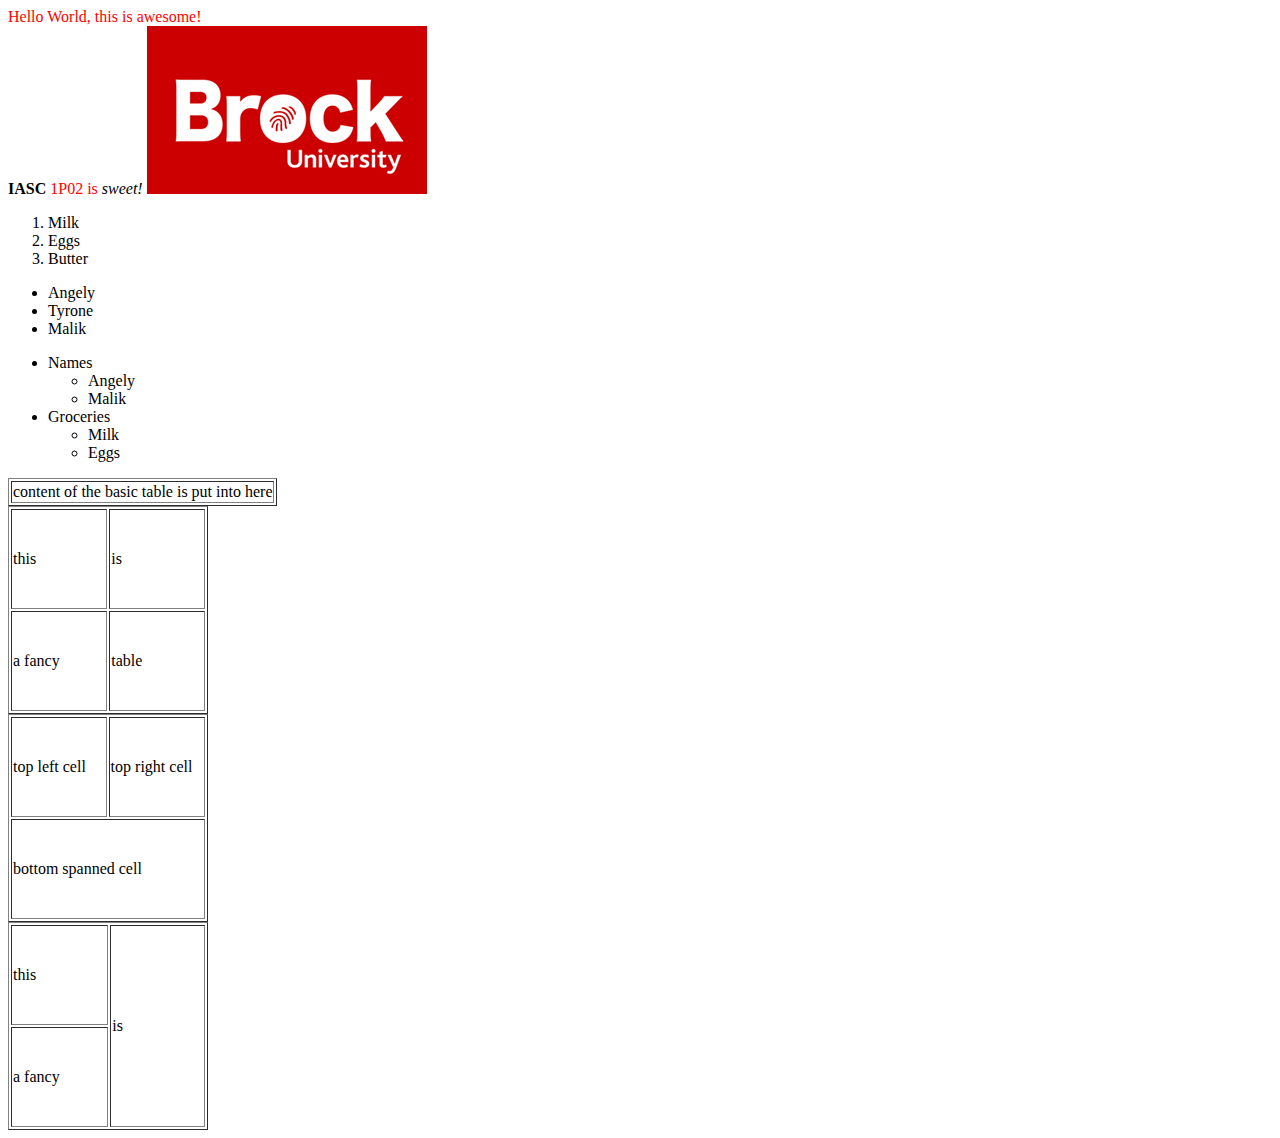
<file: index.html>
<html>
<head>
<title>Awesome Page</title>
</head>
<body>
<font color="red">Hello World, this is awesome! </font>
<br />
<strong>IASC</strong>
<font color="red"> 1P02 is </font>
<em>sweet!</em>
<img Src="brocklogo.png" alt="Brock Logo" />
<ol>
<li>Milk</li>
<li>Eggs</li>
<li>Butter</li>
</ol>
<ul>
<li>Angely</li>
<li>Tyrone</li>
<li>Malik</li>
</ul>
<ul>
<li>Names
<ul>
<li>Angely</li>
<li>Malik</li>
</ul>
</li>
<li>Groceries
<ul>
<li>Milk</li>
<li>Eggs</li>
</ul>
</li>
</ul>

<table border="1">
<tr>
<td>content of the basic table is put into here</td>
     </tr>
</table>
<table width="200" height="200" border="1">
<tr>
<td width="100" height="100">this</td>
<td width="100" height="100">is</td>
</tr>
<tr>
<td width="100" height="100">a fancy</td>
<td width="100" height="100">table</td>
</tr>
<table width="200" height="200" border="1">
<tr>
<td width="100" height="100">top left cell</td>
<td width="100" height="100">top right cell</td>
</tr>
<tr>
<td colspan="2" width="200" height="100">bottom spanned cell</td>
</tr>
<table width="200" height="200" border="1">
<tr>
<td width="100" height="100">this</td>
<td rowspan="2" width="100" height="100">is</td> 
</tr>
<tr>
<td width="100" height="100">a fancy</td>

</tr>


</body>
</html>
</file>
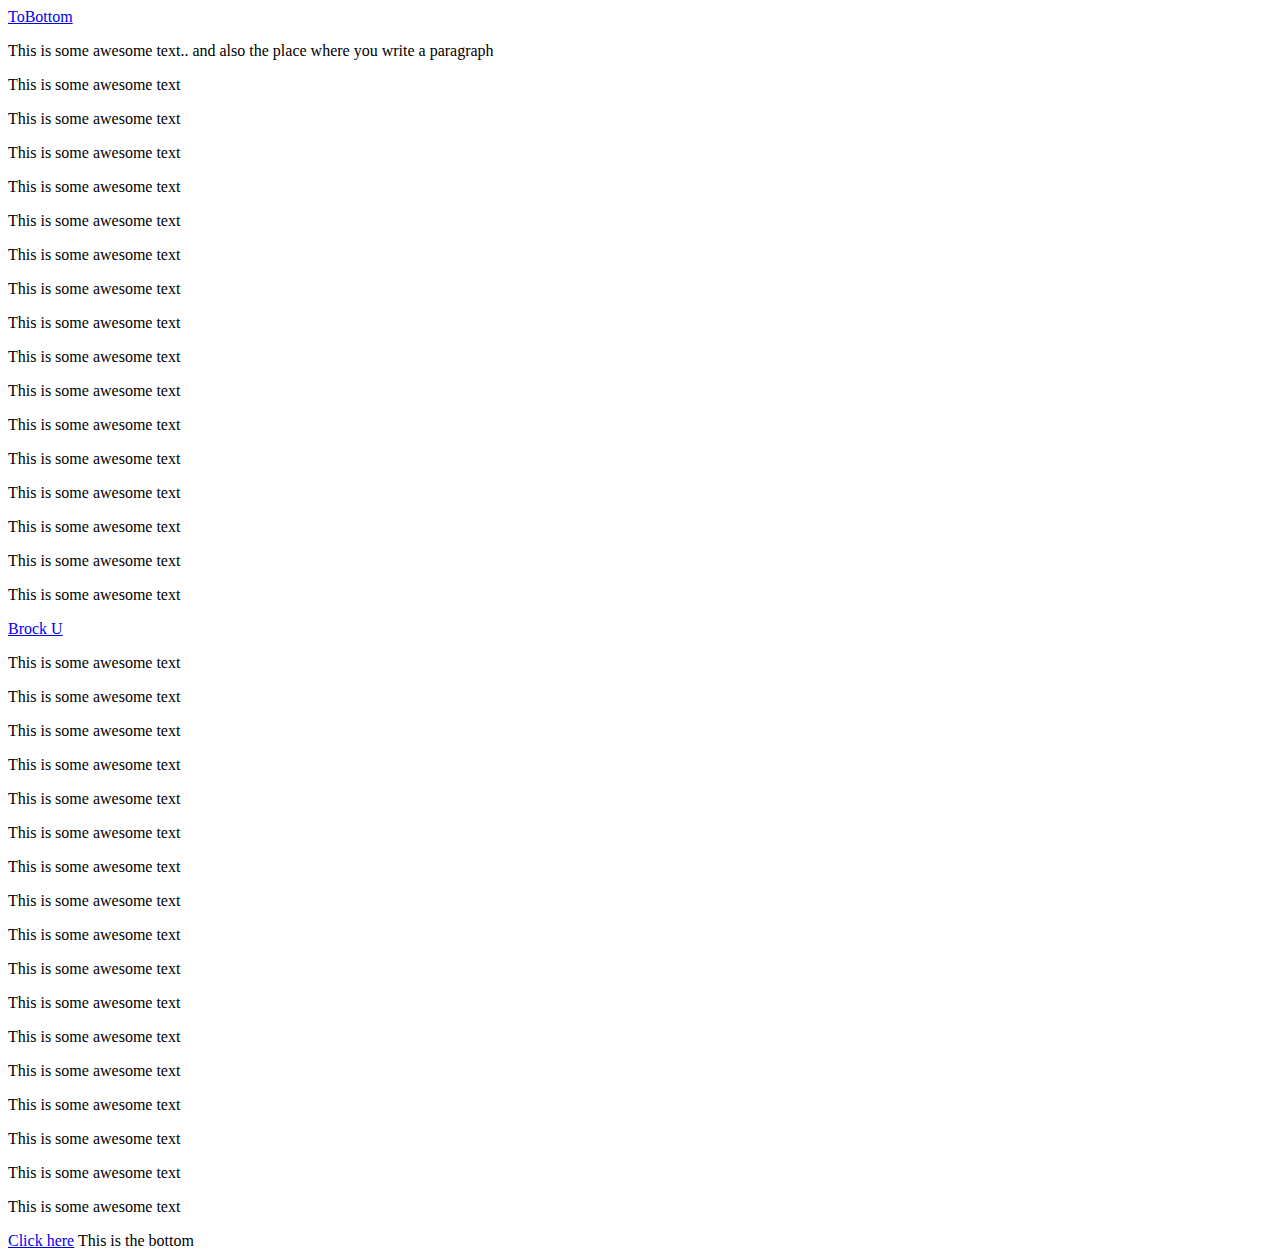
<file: index2a.html>
<!DOCTYPE html PUBLIC "-//W3C//DTD XHTML 1.0 Transitional//EN" "http://www.w3.org/TR/xhtml1/DTD/xhtml1-transitional.dtd">

<html xmlns="http://www.w3.org/1999/xhtml">

	<head>
		<meta http-equiv="Content-Type" content="text/html; charset=UTF-8" />
		<meta content="en-us" http-equiv="Content-Language" />

		<title>Angely's STAC1P02 Webpage</title>


	</head>

	<body>
		<a href="#To Bottom"> ToBottom </a>

	<div>
			<p>This is some awesome text.. and also the place where you write a paragraph</p>
			<p>This is some awesome text</p>
			<p>This is some awesome text</p>
			<p>This is some awesome text</p>
			<p>This is some awesome text</p>
			<p>This is some awesome text</p>
			<p>This is some awesome text</p>
			<p>This is some awesome text</p>
			<p>This is some awesome text</p>
			<p>This is some awesome text</p>
			<p>This is some awesome text</p>
			<p>This is some awesome text</p>
			<p>This is some awesome text</p>
			<p>This is some awesome text</p>
			<p>This is some awesome text</p>
			<p>This is some awesome text</p>
			<p>This is some awesome text</p>
					<a href="http://www.brocku.ca">Brock U </a>
			<p>This is some awesome text</p>
			<p>This is some awesome text</p>
			<p>This is some awesome text</p>
			<p>This is some awesome text</p>
			<p>This is some awesome text</p>
			<p>This is some awesome text</p>
			<p>This is some awesome text</p>
			<p>This is some awesome text</p>
			<p>This is some awesome text</p>
			<p>This is some awesome text</p>
			<p>This is some awesome text</p>
			<p>This is some awesome text</p>
			<p>This is some awesome text</p>
			<p>This is some awesome text</p>
			<p>This is some awesome text</p>
			<p>This is some awesome text</p>
			<p>This is some awesome text</p>
		</div>
		<a href="index2b.html">Click here</a>


	<a name="ToBottom">This is the bottom </a>

	</body>





</html>
</file>
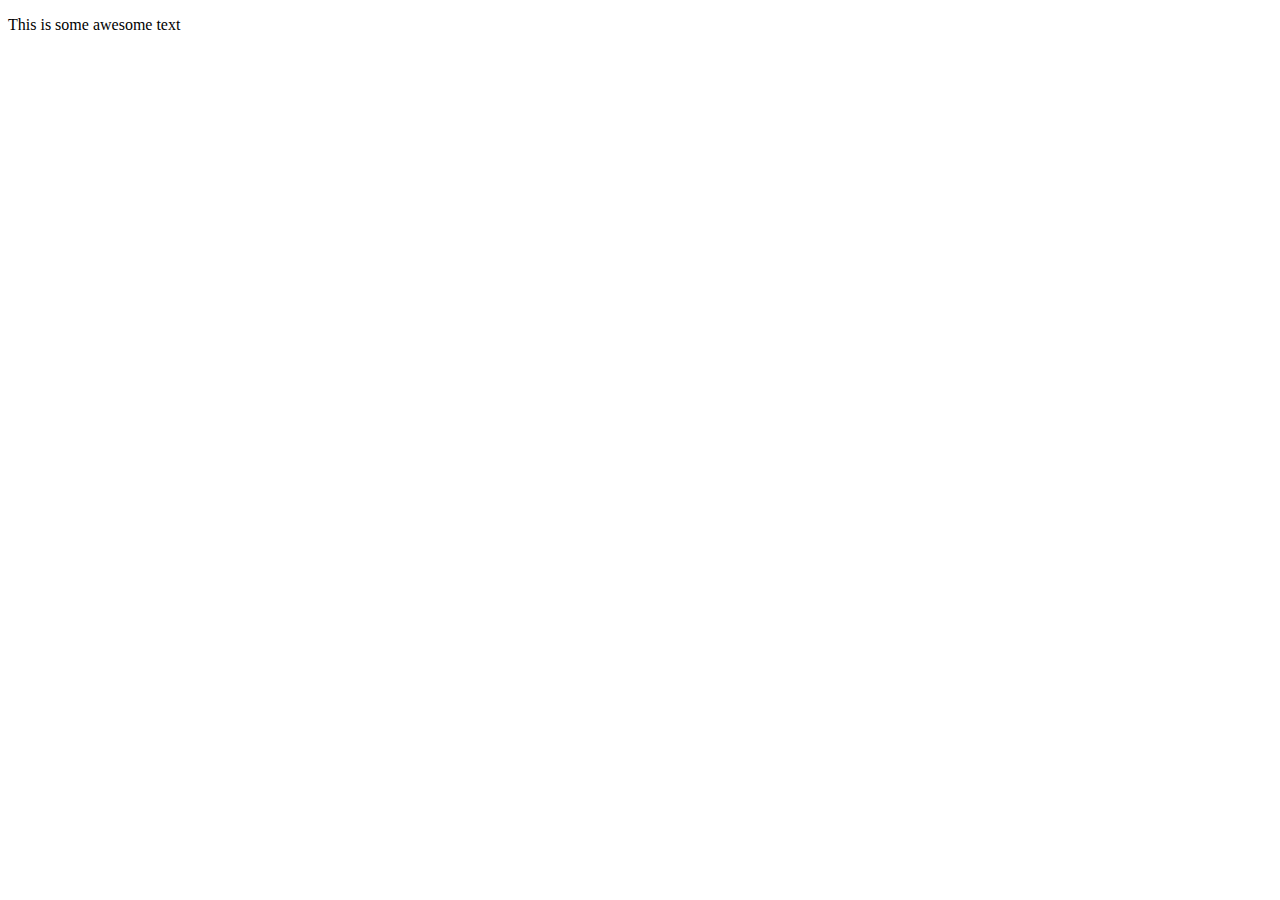
<file: index2b.html>
<!DOCTYPE html PUBLIC "-//W3C//DTD XHTML 1.0 Transitional//EN" "http://www.w3.org/TR/xhtml1/DTD/xhtml1-transitional.dtd">

<html xmlns="http://www.w3.org/1999/xhtml">

	<head>
		<meta http-equiv="Content-Type" content="text/html; charset=UTF-8" />
		<meta content="en-us" http-equiv="Content-Language" />
		<title>This is some awesome text</title>
	</head>

	<body>

		<div>
			<p>This is some awesome text</p>
		</div>

	</body>

</html>
</file>
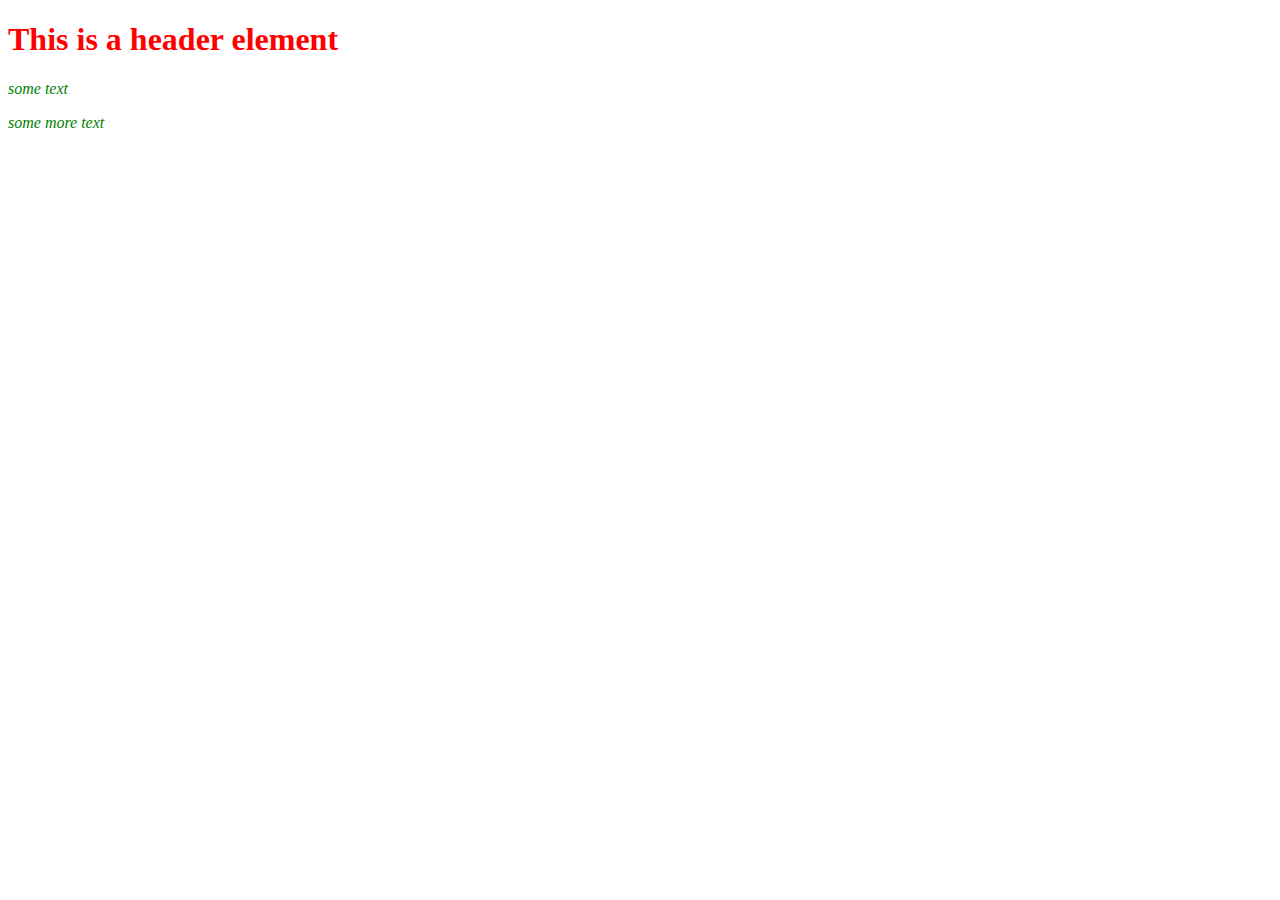
<file: indexL3.html>
<!DOCTYPE html PUBLIC "-//W3C//DTD XHTML 1.0 Transitional//EN" "http://www.w3.org/TR/xhtml1/DTD/xhtml1-transitional.dtd">

<html xmlns="http://www.w3.org/1999/xhtml">

	<head>
		<!--The head contains all of the confirguration items for our page-->
		<meta http-equiv="Content-Type" content="text/html; charset=UTF-8" />
		<meta content="en-us" http-equiv="Content-Language" />
		<title>This is some awesome text</title>
		<link href="styleL3.css" type="text/css" rel="stylesheet" />
	</head>

	<body>
		<!--The body contains all of the content for our page-->

		<div>
			<h1 id="FirstHeader"> This is a header element </h1>
			<p class="GreenText"> some text </p>
			<p class="GreenText"> some  more text </p>
		</div>

	</body>

</html>
</file>
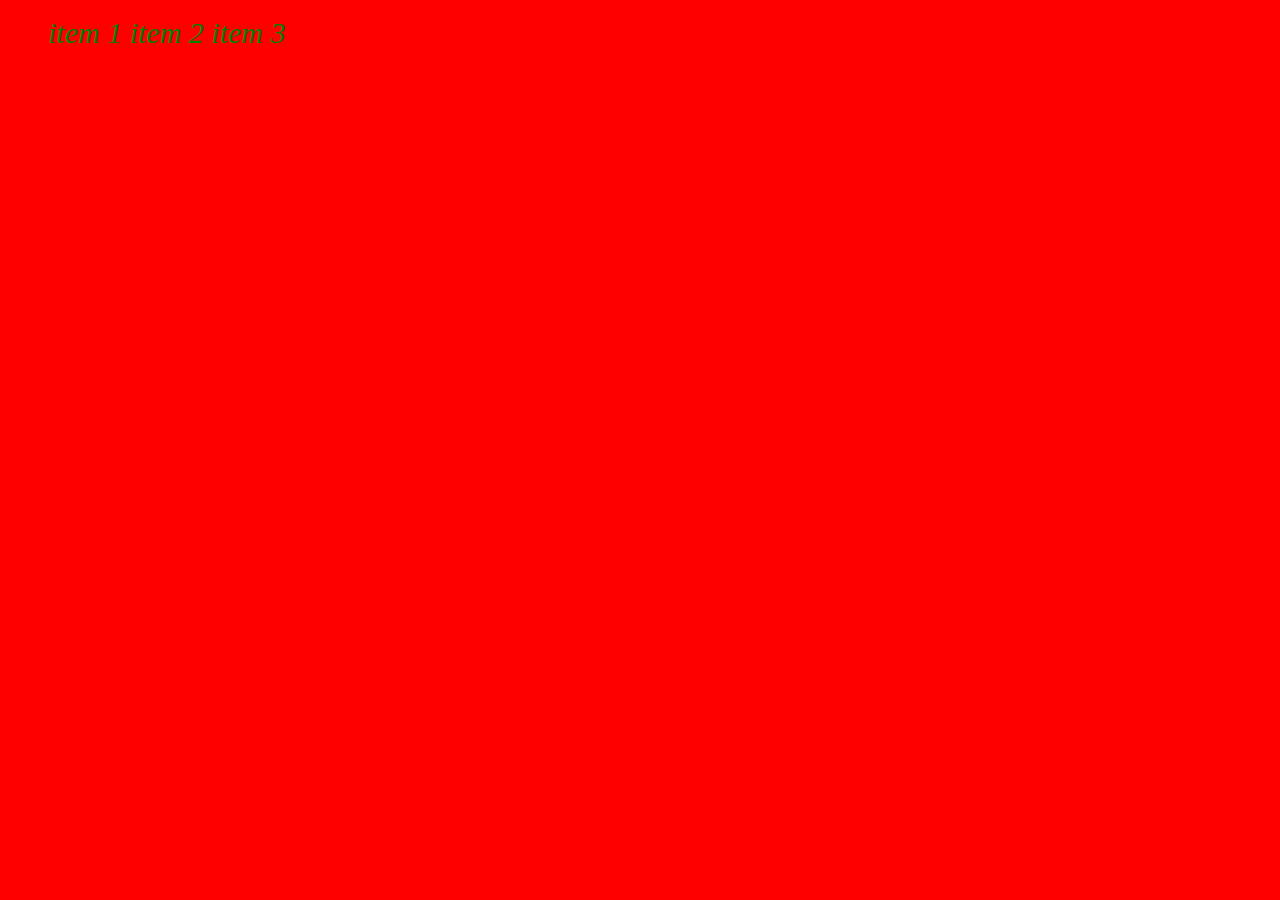
<file: indexL3b.html>
<!DOCTYPE html PUBLIC "-//W3C//DTD XHTML 1.0 Transitional//EN" "http://www.w3.org/TR/xhtml1/DTD/xhtml1-transitional.dtd">

<html xmlns="http://www.w3.org/1999/xhtml">

	<head>
		<!--The head contains all of the confirguration items for our page-->
		<meta http-equiv="Content-Type" content="text/html; charset=UTF-8" />
		<meta content="en-us" http-equiv="Content-Language" />
		<title>This is some awesome text</title>
		<link href="styleL3b.css" type="text/css" rel="stylesheet" />
	</head>

	<body>
		<!--The body contains all of the content for our page-->

		<div>
			<ul>
				<li> item 1 </li>
				<li> item 2 </li>
				<li> item 3 </li>

		</div>

	</body>

</html>
</file>
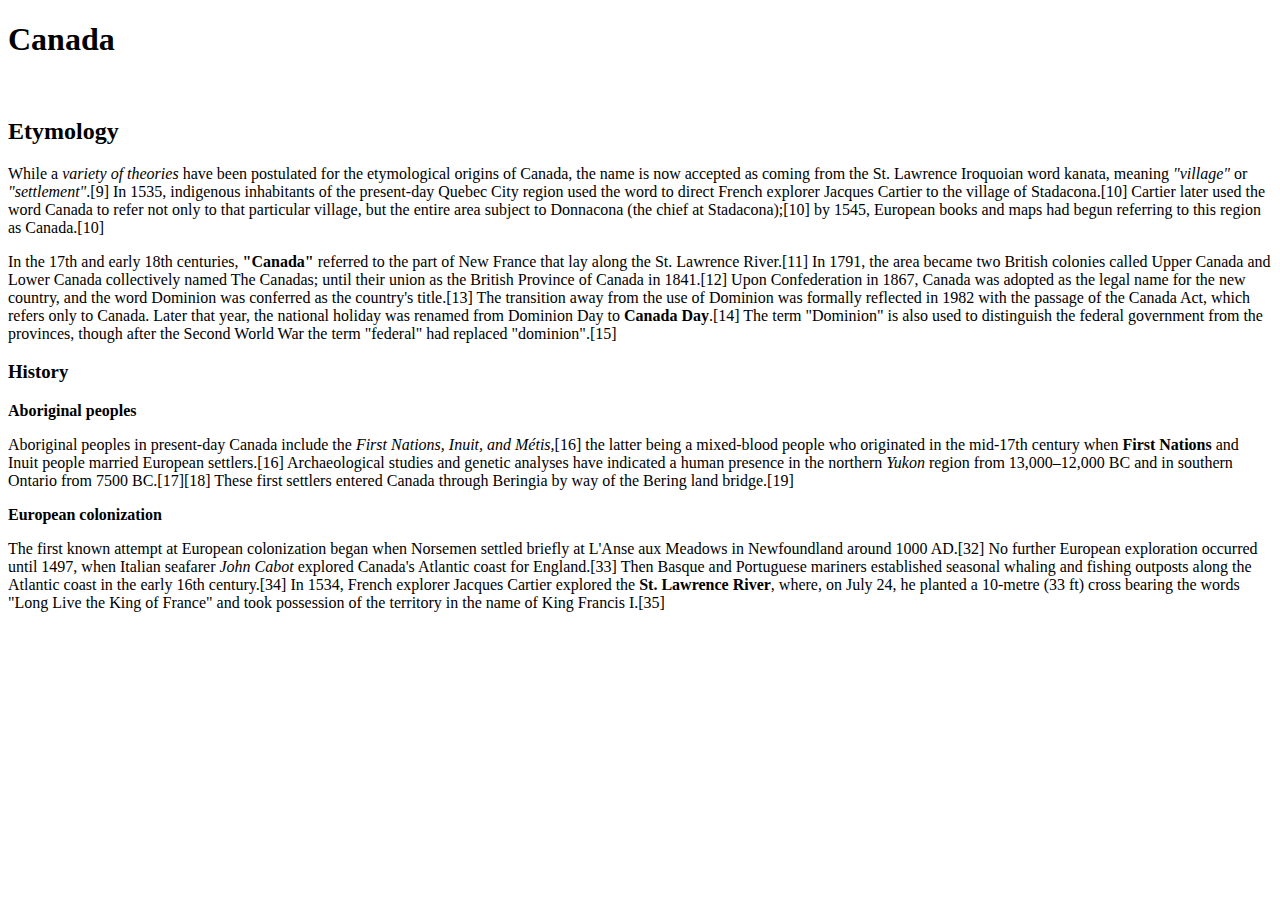
<file: lab2a.html>
<!DOCTYPE html PUBLIC "-//W3C//DTD XHTML 1.0 Transitional//EN" "http://www.w3.org/TR/xhtml1/DTD/xhtml1-transitional.dtd">

<html xmlns="http://www.w3.org/1999/xhtml">

	<head>
		<meta http-equiv="Content-Type" content="text/html; charset=UTF-8" />
		<meta content="en-us" http-equiv="Content-Language" />
		<title>Challenge One</title>
	</head>

	<body>
		<h1> <strong> Canada </strong> </h1>
	<br />
	<h2> Etymology </h2>
	<div>
<p>While a <em>variety of theories</em> have been postulated for the etymological origins of Canada, the name is now accepted as coming from the St. Lawrence Iroquoian word kanata, meaning <em>"village"</em> or <em> "settlement"</em>.[9] In 1535, indigenous inhabitants of the present-day Quebec City region used the word to direct French explorer Jacques Cartier to the village of Stadacona.[10] Cartier later used the word Canada to refer not only to that particular village, but the entire area subject to Donnacona (the chief at Stadacona);[10] by 1545, European books and maps had begun referring to this region as Canada.[10]</p>
<p>In the 17th and early 18th centuries, <strong>"Canada"</strong> referred to the part of New France that lay along the St. Lawrence River.[11] In 1791, the area became two British colonies called Upper Canada and Lower Canada collectively named The Canadas; until their union as the British Province of Canada in 1841.[12] Upon Confederation in 1867, Canada was adopted as the legal name for the new country, and the word Dominion was conferred as the country's title.[13] The transition away from the use of Dominion was formally reflected in 1982 with the passage of the Canada Act, which refers only to Canada. Later that year, the national holiday was renamed from Dominion Day to <strong>Canada Day</strong>.[14] The term "Dominion" is also used to distinguish the federal government from the provinces, though after the Second World War the term "federal" had replaced "dominion".[15]</p>
<h3>History</h3>
<p><strong>Aboriginal peoples</strong></p>
<p>Aboriginal peoples in present-day Canada include the <em>First Nations, Inuit, and Métis,</em>[16] the latter being a mixed-blood people who originated in the mid-17th century when <strong>First Nations</strong> and Inuit people married European settlers.[16] Archaeological studies and genetic analyses have indicated a human presence in the northern <em>Yukon</em> region from 13,000–12,000 BC and in southern Ontario from 7500 BC.[17][18] These first settlers entered Canada through Beringia by way of the Bering land bridge.[19]</p>
<p><strong>European colonization</strong></p>
<p>The first known attempt at European colonization began when Norsemen settled briefly at L'Anse aux Meadows in Newfoundland around 1000 AD.[32] No further European exploration occurred until 1497, when Italian seafarer <em>John Cabot</em> explored Canada's Atlantic coast for England.[33] Then Basque and Portuguese mariners established seasonal whaling and fishing outposts along the Atlantic coast in the early 16th century.[34] In 1534, French explorer Jacques Cartier explored the <strong>St. Lawrence River</strong>, where, on July 24, he planted a 10-metre (33 ft) cross bearing the words "Long Live the King of France" and took possession of the territory in the name of King Francis I.[35]</p>

	</div>

	</body>

</html>
</file>
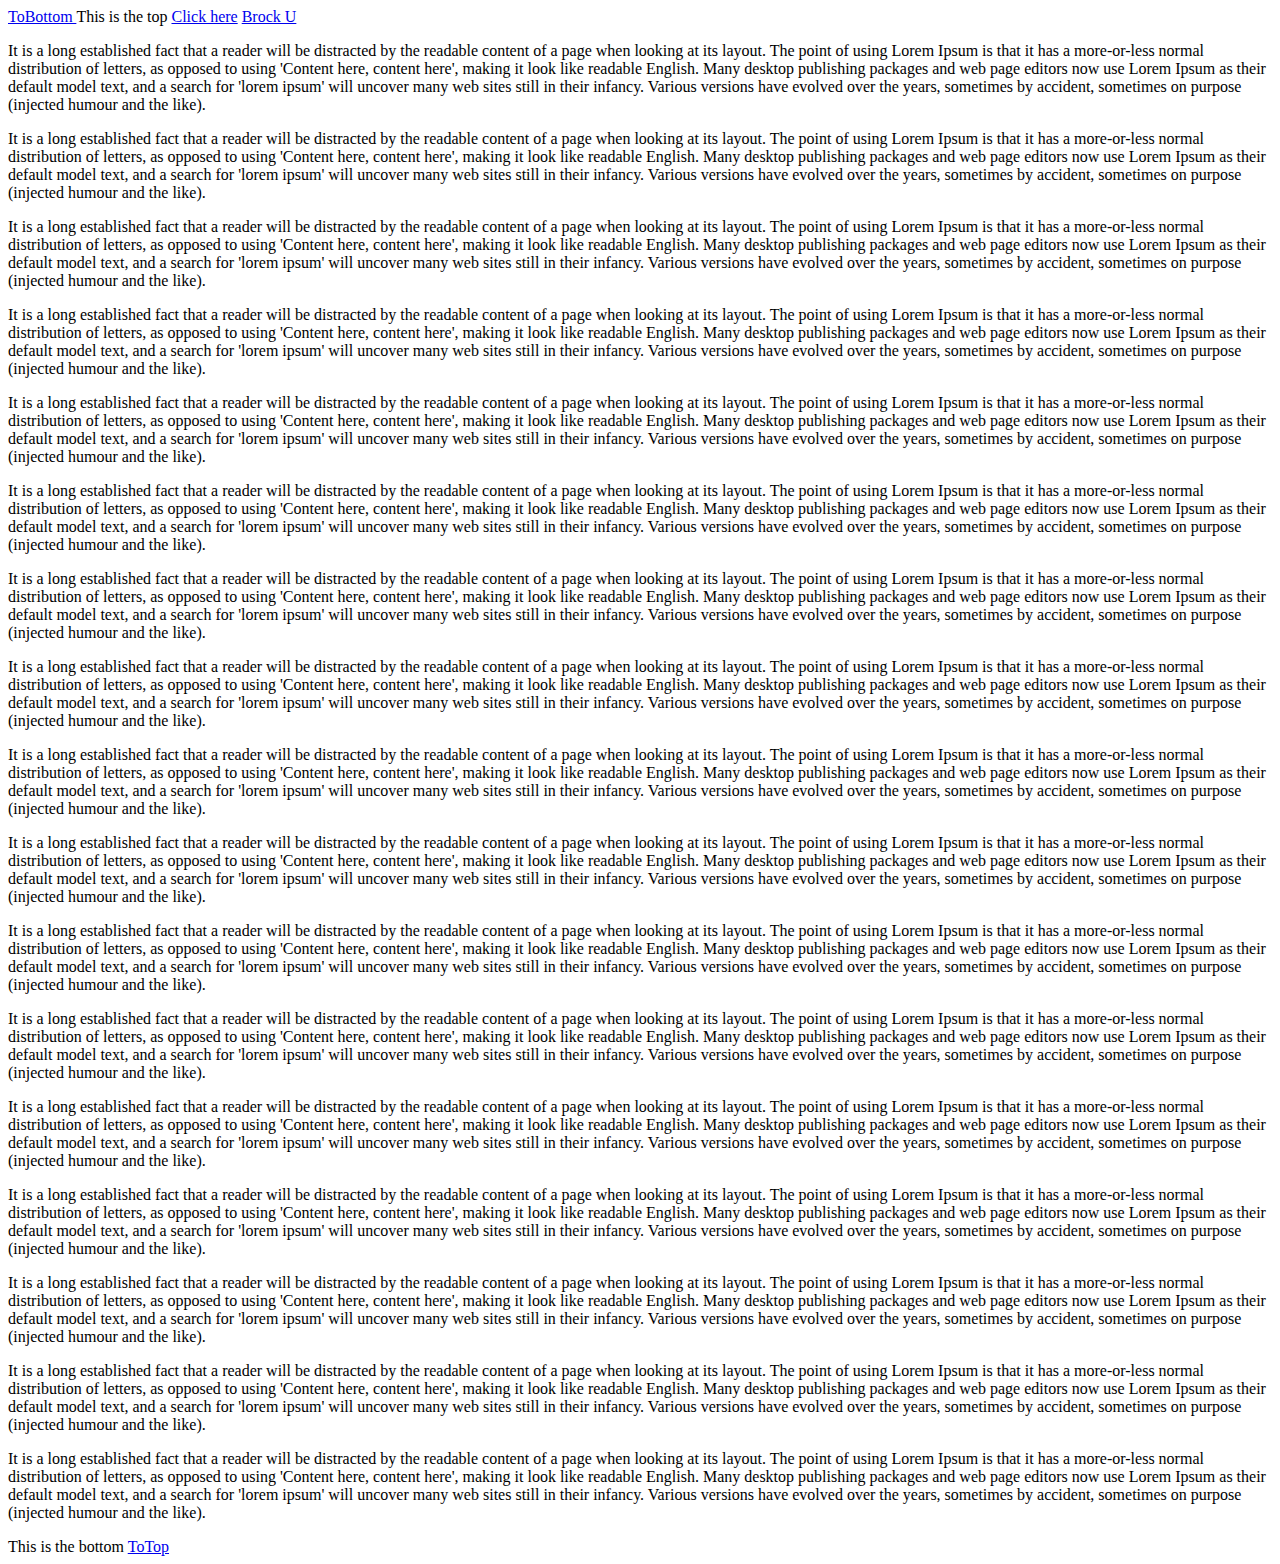
<file: lab2b1.html>
<!DOCTYPE html PUBLIC "-//W3C//DTD XHTML 1.0 Transitional//EN" "http://www.w3.org/TR/xhtml1/DTD/xhtml1-transitional.dtd">

<html xmlns="http://www.w3.org/1999/xhtml">

	<head>
		<meta http-equiv="Content-Type" content="text/html; charset=UTF-8" />
		<meta content="en-us" http-equiv="Content-Language" />
		<title>Challenge 2 page 1</title>
	</head>

	<body>
		<a href="#To Bottom"> ToBottom </a>
		<a name="ToTop">This is the top</a>

		<a href="lab2b2.html">Click here</a>

		<a href="http://www.brocku.ca">Brock U </a>
		<div>
			<p>It is a long established fact that a reader will be distracted by the readable content of a page when looking at its layout. The point of using Lorem Ipsum is that it has a more-or-less normal distribution of letters, as opposed to using 'Content here, content here', making it look like readable English. Many desktop publishing packages and web page editors now use Lorem Ipsum as their default model text, and a search for 'lorem ipsum' will uncover many web sites still in their infancy. Various versions have evolved over the years, sometimes by accident, sometimes on purpose (injected humour and the like).</p>
						<p>It is a long established fact that a reader will be distracted by the readable content of a page when looking at its layout. The point of using Lorem Ipsum is that it has a more-or-less normal distribution of letters, as opposed to using 'Content here, content here', making it look like readable English. Many desktop publishing packages and web page editors now use Lorem Ipsum as their default model text, and a search for 'lorem ipsum' will uncover many web sites still in their infancy. Various versions have evolved over the years, sometimes by accident, sometimes on purpose (injected humour and the like).</p>
									<p>It is a long established fact that a reader will be distracted by the readable content of a page when looking at its layout. The point of using Lorem Ipsum is that it has a more-or-less normal distribution of letters, as opposed to using 'Content here, content here', making it look like readable English. Many desktop publishing packages and web page editors now use Lorem Ipsum as their default model text, and a search for 'lorem ipsum' will uncover many web sites still in their infancy. Various versions have evolved over the years, sometimes by accident, sometimes on purpose (injected humour and the like).</p>
												<p>It is a long established fact that a reader will be distracted by the readable content of a page when looking at its layout. The point of using Lorem Ipsum is that it has a more-or-less normal distribution of letters, as opposed to using 'Content here, content here', making it look like readable English. Many desktop publishing packages and web page editors now use Lorem Ipsum as their default model text, and a search for 'lorem ipsum' will uncover many web sites still in their infancy. Various versions have evolved over the years, sometimes by accident, sometimes on purpose (injected humour and the like).</p>
															<p>It is a long established fact that a reader will be distracted by the readable content of a page when looking at its layout. The point of using Lorem Ipsum is that it has a more-or-less normal distribution of letters, as opposed to using 'Content here, content here', making it look like readable English. Many desktop publishing packages and web page editors now use Lorem Ipsum as their default model text, and a search for 'lorem ipsum' will uncover many web sites still in their infancy. Various versions have evolved over the years, sometimes by accident, sometimes on purpose (injected humour and the like).</p>
																		<p>It is a long established fact that a reader will be distracted by the readable content of a page when looking at its layout. The point of using Lorem Ipsum is that it has a more-or-less normal distribution of letters, as opposed to using 'Content here, content here', making it look like readable English. Many desktop publishing packages and web page editors now use Lorem Ipsum as their default model text, and a search for 'lorem ipsum' will uncover many web sites still in their infancy. Various versions have evolved over the years, sometimes by accident, sometimes on purpose (injected humour and the like).</p>
																					<p>It is a long established fact that a reader will be distracted by the readable content of a page when looking at its layout. The point of using Lorem Ipsum is that it has a more-or-less normal distribution of letters, as opposed to using 'Content here, content here', making it look like readable English. Many desktop publishing packages and web page editors now use Lorem Ipsum as their default model text, and a search for 'lorem ipsum' will uncover many web sites still in their infancy. Various versions have evolved over the years, sometimes by accident, sometimes on purpose (injected humour and the like).</p>
																								<p>It is a long established fact that a reader will be distracted by the readable content of a page when looking at its layout. The point of using Lorem Ipsum is that it has a more-or-less normal distribution of letters, as opposed to using 'Content here, content here', making it look like readable English. Many desktop publishing packages and web page editors now use Lorem Ipsum as their default model text, and a search for 'lorem ipsum' will uncover many web sites still in their infancy. Various versions have evolved over the years, sometimes by accident, sometimes on purpose (injected humour and the like).</p>
																											<p>It is a long established fact that a reader will be distracted by the readable content of a page when looking at its layout. The point of using Lorem Ipsum is that it has a more-or-less normal distribution of letters, as opposed to using 'Content here, content here', making it look like readable English. Many desktop publishing packages and web page editors now use Lorem Ipsum as their default model text, and a search for 'lorem ipsum' will uncover many web sites still in their infancy. Various versions have evolved over the years, sometimes by accident, sometimes on purpose (injected humour and the like).</p>
																														<p>It is a long established fact that a reader will be distracted by the readable content of a page when looking at its layout. The point of using Lorem Ipsum is that it has a more-or-less normal distribution of letters, as opposed to using 'Content here, content here', making it look like readable English. Many desktop publishing packages and web page editors now use Lorem Ipsum as their default model text, and a search for 'lorem ipsum' will uncover many web sites still in their infancy. Various versions have evolved over the years, sometimes by accident, sometimes on purpose (injected humour and the like).</p>
																																	<p>It is a long established fact that a reader will be distracted by the readable content of a page when looking at its layout. The point of using Lorem Ipsum is that it has a more-or-less normal distribution of letters, as opposed to using 'Content here, content here', making it look like readable English. Many desktop publishing packages and web page editors now use Lorem Ipsum as their default model text, and a search for 'lorem ipsum' will uncover many web sites still in their infancy. Various versions have evolved over the years, sometimes by accident, sometimes on purpose (injected humour and the like).</p>
																																				<p>It is a long established fact that a reader will be distracted by the readable content of a page when looking at its layout. The point of using Lorem Ipsum is that it has a more-or-less normal distribution of letters, as opposed to using 'Content here, content here', making it look like readable English. Many desktop publishing packages and web page editors now use Lorem Ipsum as their default model text, and a search for 'lorem ipsum' will uncover many web sites still in their infancy. Various versions have evolved over the years, sometimes by accident, sometimes on purpose (injected humour and the like).</p>
																																							<p>It is a long established fact that a reader will be distracted by the readable content of a page when looking at its layout. The point of using Lorem Ipsum is that it has a more-or-less normal distribution of letters, as opposed to using 'Content here, content here', making it look like readable English. Many desktop publishing packages and web page editors now use Lorem Ipsum as their default model text, and a search for 'lorem ipsum' will uncover many web sites still in their infancy. Various versions have evolved over the years, sometimes by accident, sometimes on purpose (injected humour and the like).</p>
																																										<p>It is a long established fact that a reader will be distracted by the readable content of a page when looking at its layout. The point of using Lorem Ipsum is that it has a more-or-less normal distribution of letters, as opposed to using 'Content here, content here', making it look like readable English. Many desktop publishing packages and web page editors now use Lorem Ipsum as their default model text, and a search for 'lorem ipsum' will uncover many web sites still in their infancy. Various versions have evolved over the years, sometimes by accident, sometimes on purpose (injected humour and the like).</p>
																																													<p>It is a long established fact that a reader will be distracted by the readable content of a page when looking at its layout. The point of using Lorem Ipsum is that it has a more-or-less normal distribution of letters, as opposed to using 'Content here, content here', making it look like readable English. Many desktop publishing packages and web page editors now use Lorem Ipsum as their default model text, and a search for 'lorem ipsum' will uncover many web sites still in their infancy. Various versions have evolved over the years, sometimes by accident, sometimes on purpose (injected humour and the like).</p>
																																																<p>It is a long established fact that a reader will be distracted by the readable content of a page when looking at its layout. The point of using Lorem Ipsum is that it has a more-or-less normal distribution of letters, as opposed to using 'Content here, content here', making it look like readable English. Many desktop publishing packages and web page editors now use Lorem Ipsum as their default model text, and a search for 'lorem ipsum' will uncover many web sites still in their infancy. Various versions have evolved over the years, sometimes by accident, sometimes on purpose (injected humour and the like).</p>
																																																			<p>It is a long established fact that a reader will be distracted by the readable content of a page when looking at its layout. The point of using Lorem Ipsum is that it has a more-or-less normal distribution of letters, as opposed to using 'Content here, content here', making it look like readable English. Many desktop publishing packages and web page editors now use Lorem Ipsum as their default model text, and a search for 'lorem ipsum' will uncover many web sites still in their infancy. Various versions have evolved over the years, sometimes by accident, sometimes on purpose (injected humour and the like).</p>
		</div>
<a name="ToBottom">This is the bottom </a>
<a href="#To Top"> ToTop</a>
	</body>

</html>
</file>
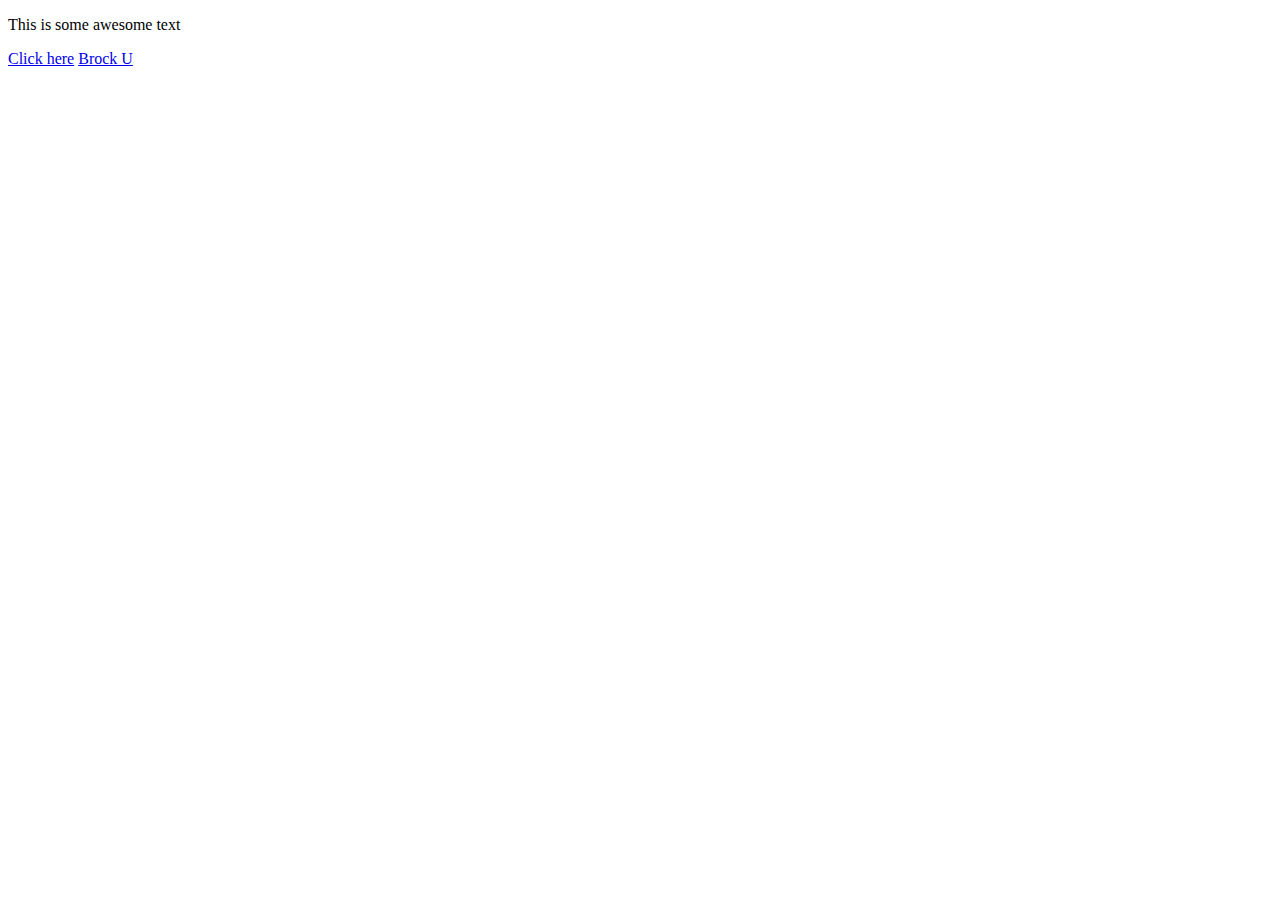
<file: lab2b2.html>
<!DOCTYPE html PUBLIC "-//W3C//DTD XHTML 1.0 Transitional//EN" "http://www.w3.org/TR/xhtml1/DTD/xhtml1-transitional.dtd">

<html xmlns="http://www.w3.org/1999/xhtml">

	<head>
		<meta http-equiv="Content-Type" content="text/html; charset=UTF-8" />
		<meta content="en-us" http-equiv="Content-Language" />
		<title>Challenge 2 page 2</title>
	</head>

	<body>

		<div>
			<p>This is some awesome text</p>
		</div>
<a href="lab2b1.html">Click here</a>

<a href="http://www.brocku.ca">Brock U </a>
	</body>

</html>
</file>
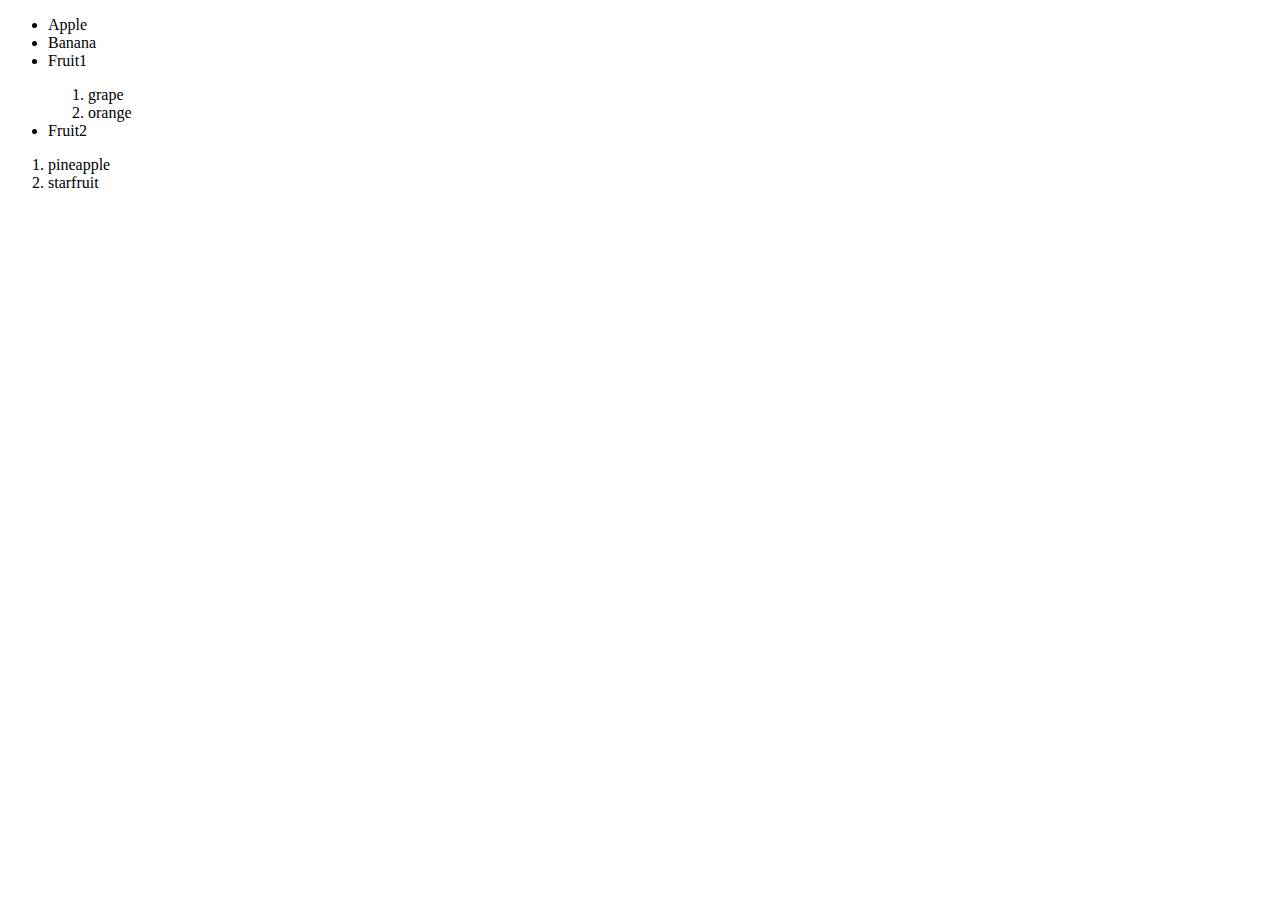
<file: lab2d.html>
<!DOCTYPE html PUBLIC "-//W3C//DTD XHTML 1.0 Transitional//EN" "http://www.w3.org/TR/xhtml1/DTD/xhtml1-transitional.dtd">

<html xmlns="http://www.w3.org/1999/xhtml">

	<head>
		<meta http-equiv="Content-Type" content="text/html; charset=UTF-8" />
		<meta content="en-us" http-equiv="Content-Language" />
		<title>Challenge 4</title>
	</head>

	<body>

		<ul>
		<li>Apple</li>
		<li>Banana</li>
		<li>Fruit1</li>
		</ul>
		<ul>
<ol>
		<li>grape</li>
		<li>orange</li>
	</ol>

	<li>Fruit2</li>
	</ul>
	<ul>

</ul>
<ol>

			<li>pineapple</li>
				<li>starfruit</li>
		</ol>




	</body>

</html>
</file>
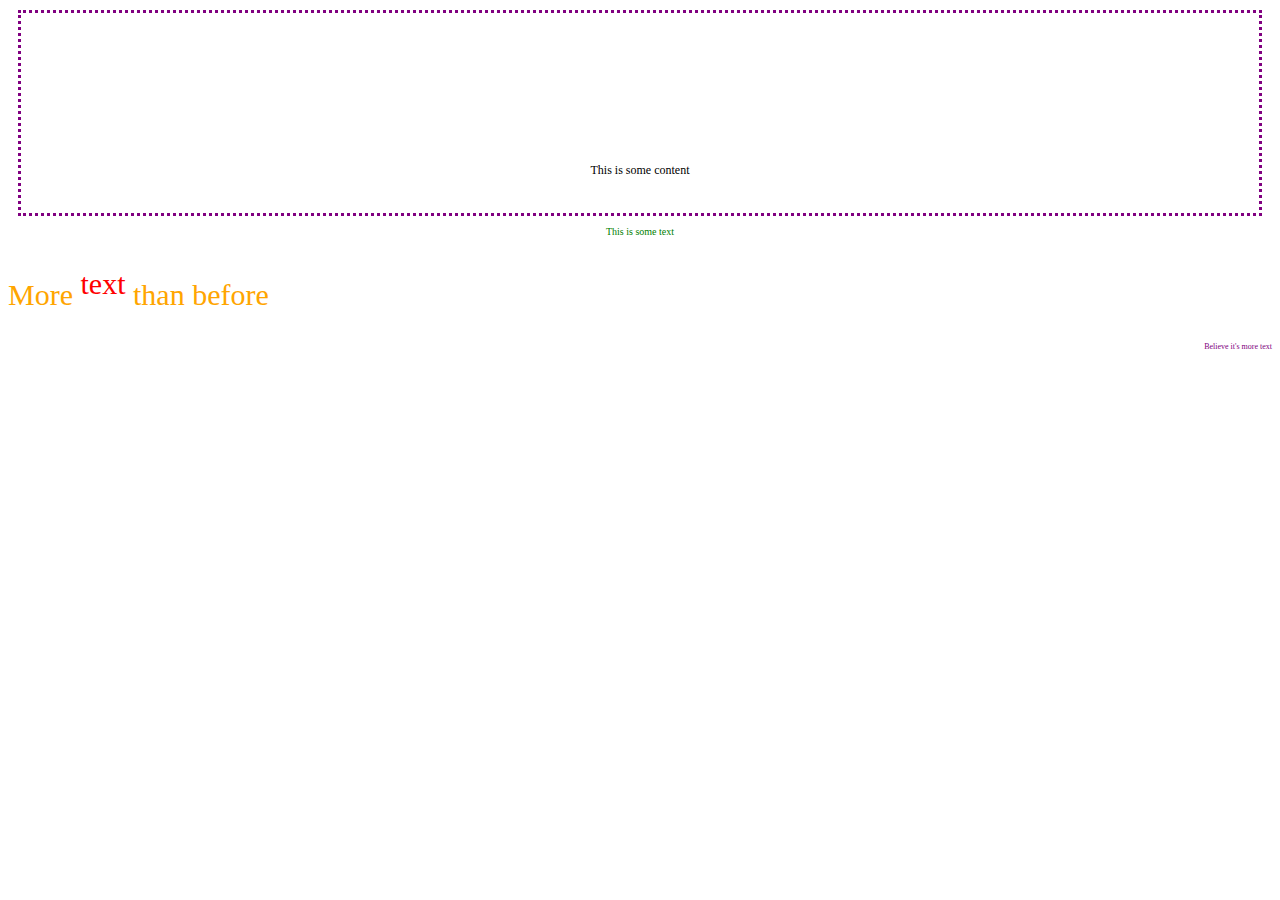
<file: lab8.html>
<!DOCTYPE html PUBLIC "-//W3C//DTD XHTML 1.0 Transitional//EN" "http://www.w3.org/TR/xhtml1/DTD/xhtml1-transitional.dtd">

<html xmlns="http://www.w3.org/1999/xhtml">

	<head>
		<!--The head contains all of the confirguration items for our page-->
		<meta http-equiv="Content-Type" content="text/html; charset=UTF-8" />
		<meta content="en-us" http-equiv="Content-Language" />
		<title>This is some awesome text</title>
		<link href="lab8.css" type="text/css" rel="stylesheet" />
	</head>

	<body>
		<!--The body contains all of the content for our page-->

		<div class="box">
			<p>This is some content</p>
		</div>
		<div class="box2">
			<p>This is some text</p>
			</div>
			<div class="box4">
			<p>More <span>text</span> than before</p>
		</div>
		<div class="box3">
		<p>Believe it's more text</p>
		</div>


	</body>

</html>
</file>
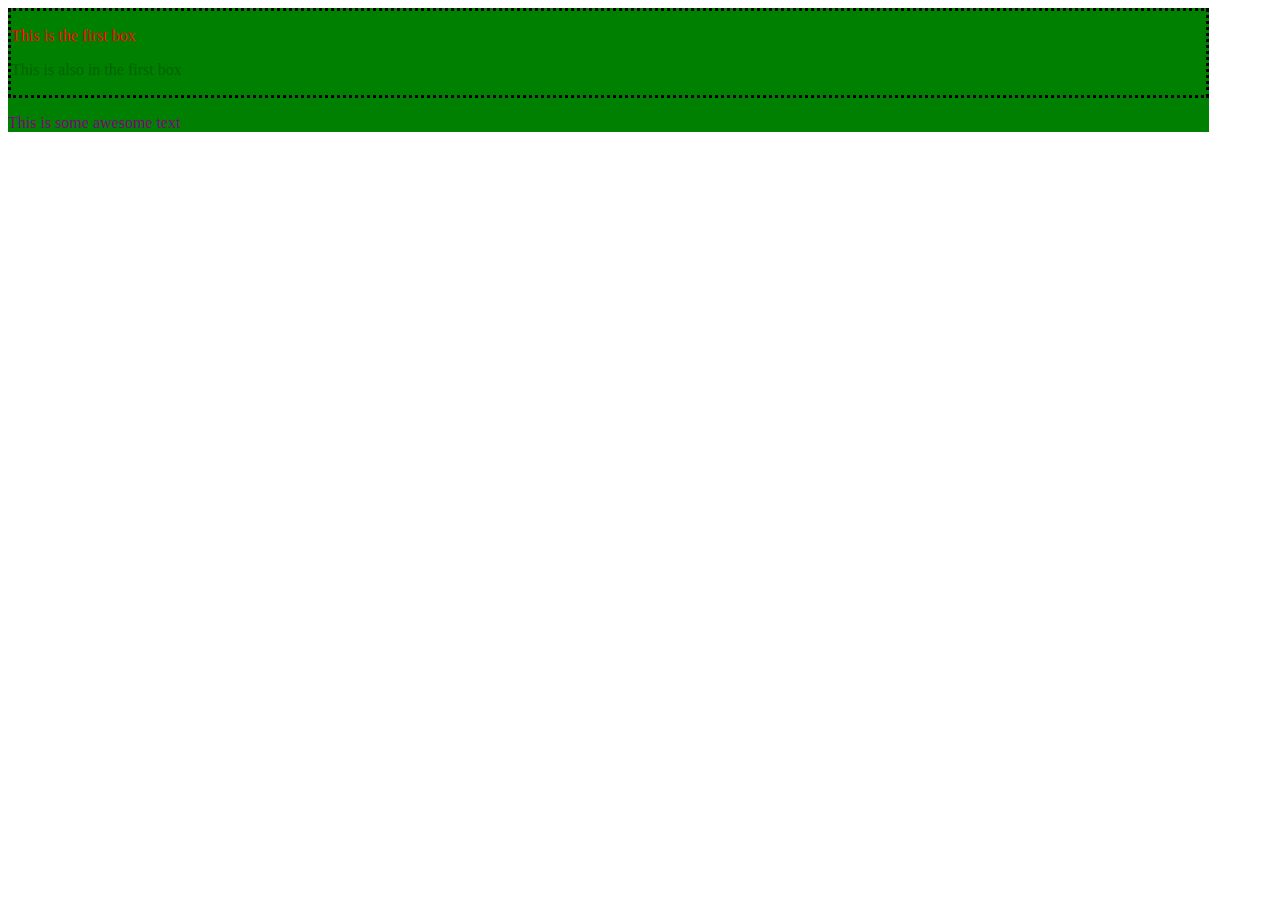
<file: lab83.html>
<!DOCTYPE html PUBLIC "-//W3C//DTD XHTML 1.0 Transitional//EN" "http://www.w3.org/TR/xhtml1/DTD/xhtml1-transitional.dtd">

<html xmlns="http://www.w3.org/1999/xhtml">

	<head>
		<!--The head contains all of the confirguration items for our page-->
		<meta http-equiv="Content-Type" content="text/html; charset=UTF-8" />
		<meta content="en-us" http-equiv="Content-Language" />
		<title>This is some awesome text</title>
		<link href="lab83.css" type="text/css" rel="stylesheet" />
	</head>

	<body>
		<!--The body contains all of the content for our page-->
<div class = "wrapper">
		<div class = "box1">
			<p class ="red" >This is the first box</p>
			<p class = "green">This is also in the first box</p>
		</div>
		<div class = "box2">
			<p>This is some awesome text</p>
		</div>
	</div>



	</body>

</html>
</file>
<file: styleL3.css>
#FirstHeader{color:red; font-weight: bold;}

.GreenText{color:green; font-style: italic;}
</file>
<file: styleL3b.css>
body{background-color:red;}
ul{color:green; font-style: italic;}
li{font-size: 30px; display: inline;}
</file>
<file: lab8.css>
.box{
border: purple 3px dotted;
margin: 10px;
height: 200px;
}
.box p{ text-align: center;
  margin-top: 150px;}
  .box p{font-size: 12px;}
  .box2 p{text-align: center;}
  .box2 p{font-size: 10px;}
  .box2 p{color: green;}
  .box4 p {color: orange;}
  .box4 p {font-size:30px;}
  span {vertical-align: super;}
  span {color: red;}

.box3 {text-align: right;}
.box3 {font-size: 8px;}
.box3 {color: purple;}
</file>
<file: lab83.css>
.wrapper{background-color: green;
width: 95%;}
.box2 {color: purple;}
.box1 {border: black 3px dotted;}
.red {color: red;}
.green {color: darkgreen;}
</file>
